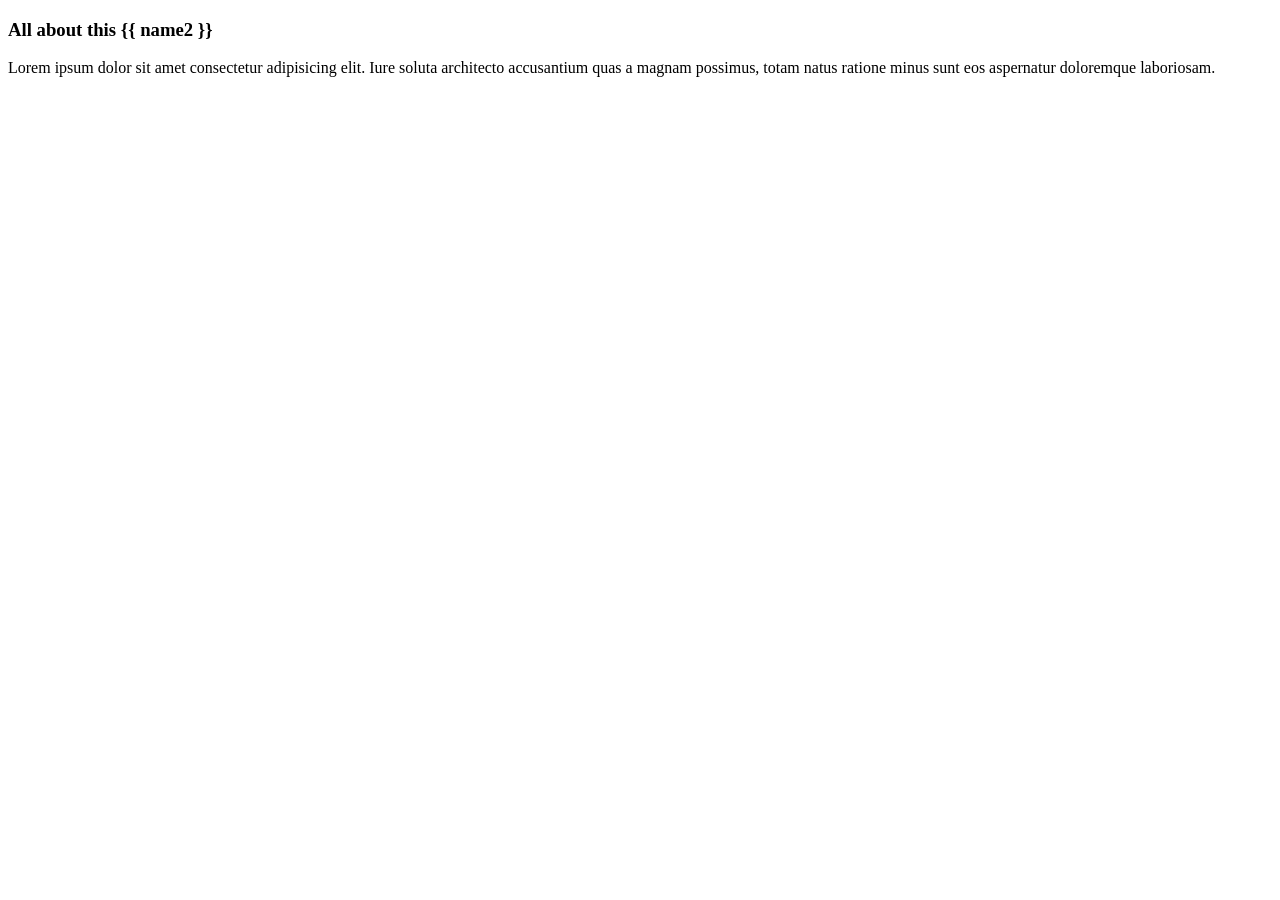
<file: flask/templates/about.html>
<!DOCTYPE html>
<html lang="en">
<head>
    <meta charset="UTF-8">
    <meta http-equiv="X-UA-Compatible" content="IE=edge">
    <meta name="viewport" content="width=device-width, initial-scale=1.0">
    <title>document</title>
</head>
<body>
    <h3>All about this {{ name2 }}</h3>
    <p>Lorem ipsum dolor sit amet consectetur adipisicing elit. Iure soluta architecto accusantium quas a magnam possimus, totam natus ratione minus sunt eos aspernatur doloremque laboriosam.</p>
</body>
</html>
</file>
